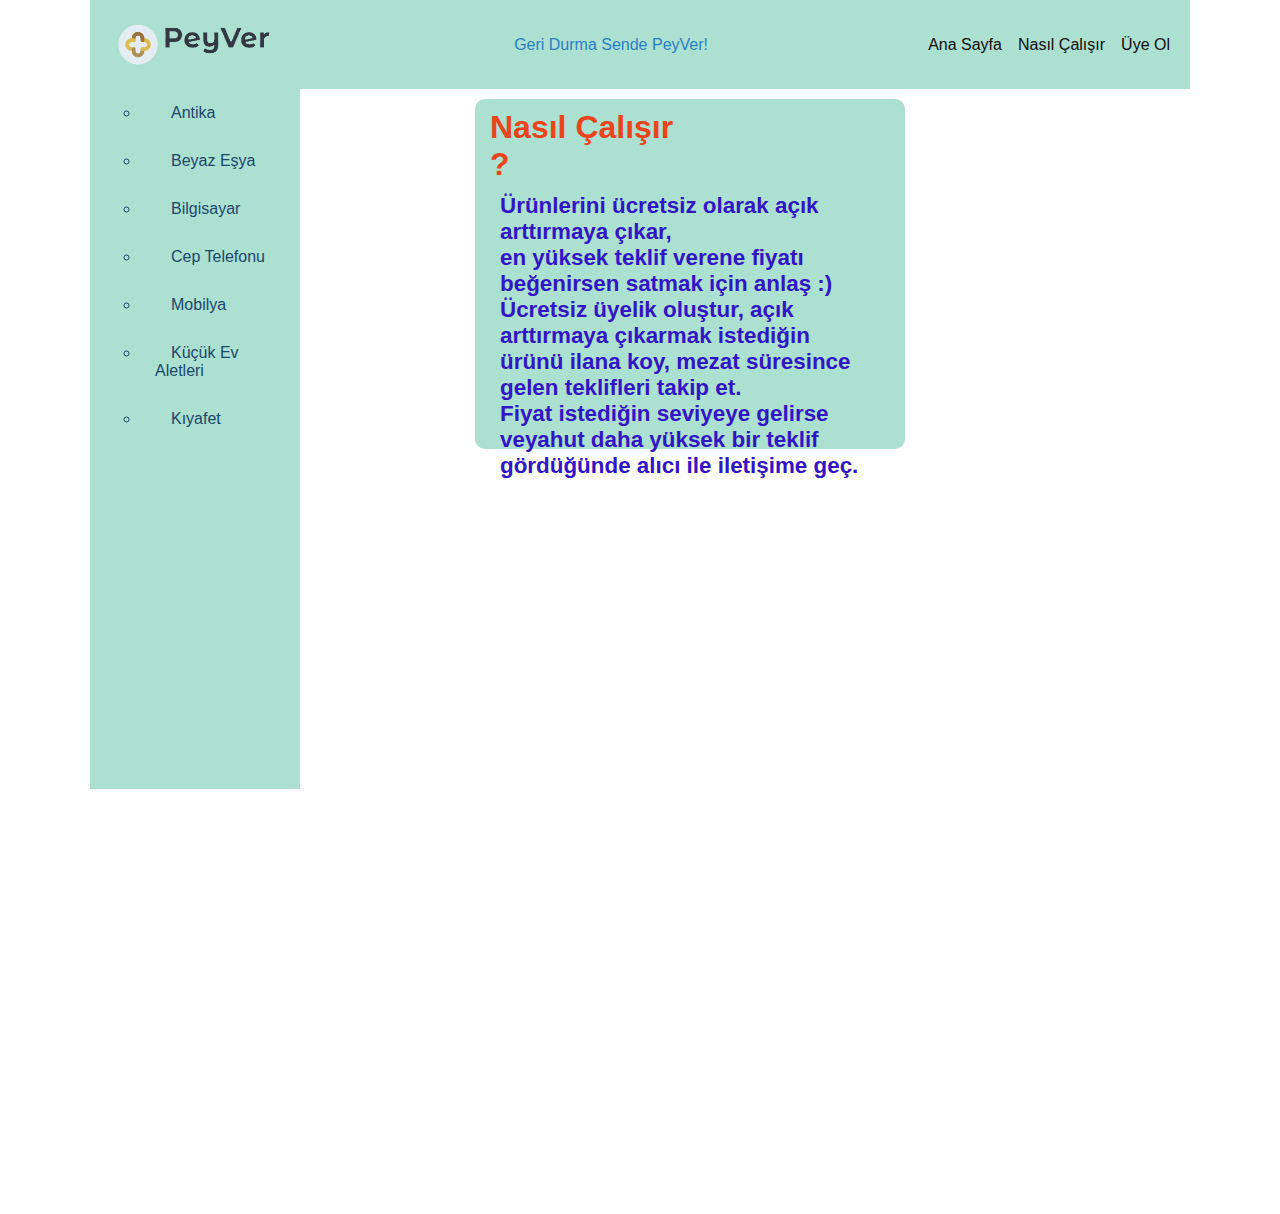
<file: Nasıl Çalışır.html>
<!DOCTYPE html>
<html lang="en">

<head>
    <meta charset="UTF-8">
    <meta name="viewport" content="width=device-width, initial-scale=1.0">
    <title>PayVer.com | Geri durma sende Pay Ver</title>
    <meta name="keywords" content="Mezat,Açık arttırma, İlan,Ücretsiz,Pey,Teklif">
    <meta name="description" content="PayVer.com | Geri durma sende Pay Ver">
    <link rel="stylesheet" href="css/anasayfa.css" />
    <link rel="stylesheet" href="css/ana.css" />
</head>

<body>
    <header class="payvertema">
        <div class="container">
            <nav id="navbar">
                <img src="./Logo/Peyverlogoseff.jpg" width="200px" alt="Logo">
                <span>Geri Durma Sende PeyVer! </span>
                <ul>
                    <li><a href="./PayVer.com.html" target="_blank">Ana Sayfa</a></li>
                    <li><a href="./Nasıl Çalışır.html" target="_blank">Nasıl Çalışır</a></li>
                    <li><a href="./Üye ol.html" target="_blank">Üye Ol</a></li>
                </ul>

            </nav>
        </div>
    </header>
</body>

<body>
    <div class="container">
        <nav id="yataynav">

            <ul>
                <li><a href="./antika.html" target="_self"></a>Antika</li>
                <li><a href="./beyazesya.html" target="_self"></a>Beyaz Eşya</li>
                <li><a href="./Bilgisayar.html" target="_self"></a>Bilgisayar</li>
                <li><a href="./mobilephone.html" target="_self"></a>Cep Telefonu</li>
                <li><a href="./Mobilya.html" target="_self"></a>Mobilya</li>
                <li><a href="./evaletleri.html" target="_self"></a>Küçük Ev Aletleri</li>
                <li><a href="./Kıyafet.html" target="_self"></a>Kıyafet</li>
            </ul>
        </nav>
    </div>
</body>
<section id="nasil">
    <header>
        <h1><strong>Nasıl Çalışır ?</strong>
            <p>Ürünlerini ücretsiz olarak açık arttırmaya çıkar, <br>en yüksek teklif verene fiyatı beğenirsen satmak
                için anlaş :)
                <br>Ücretsiz üyelik oluştur, açık arttırmaya çıkarmak istediğin ürünü ilana koy, mezat süresince gelen
                teklifleri takip et. <br>
                Fiyat istediğin seviyeye gelirse veyahut daha yüksek bir teklif gördüğünde alıcı ile iletişime geç.
            </p>
        </h1>
    </header>
</section>

</html>
</file>
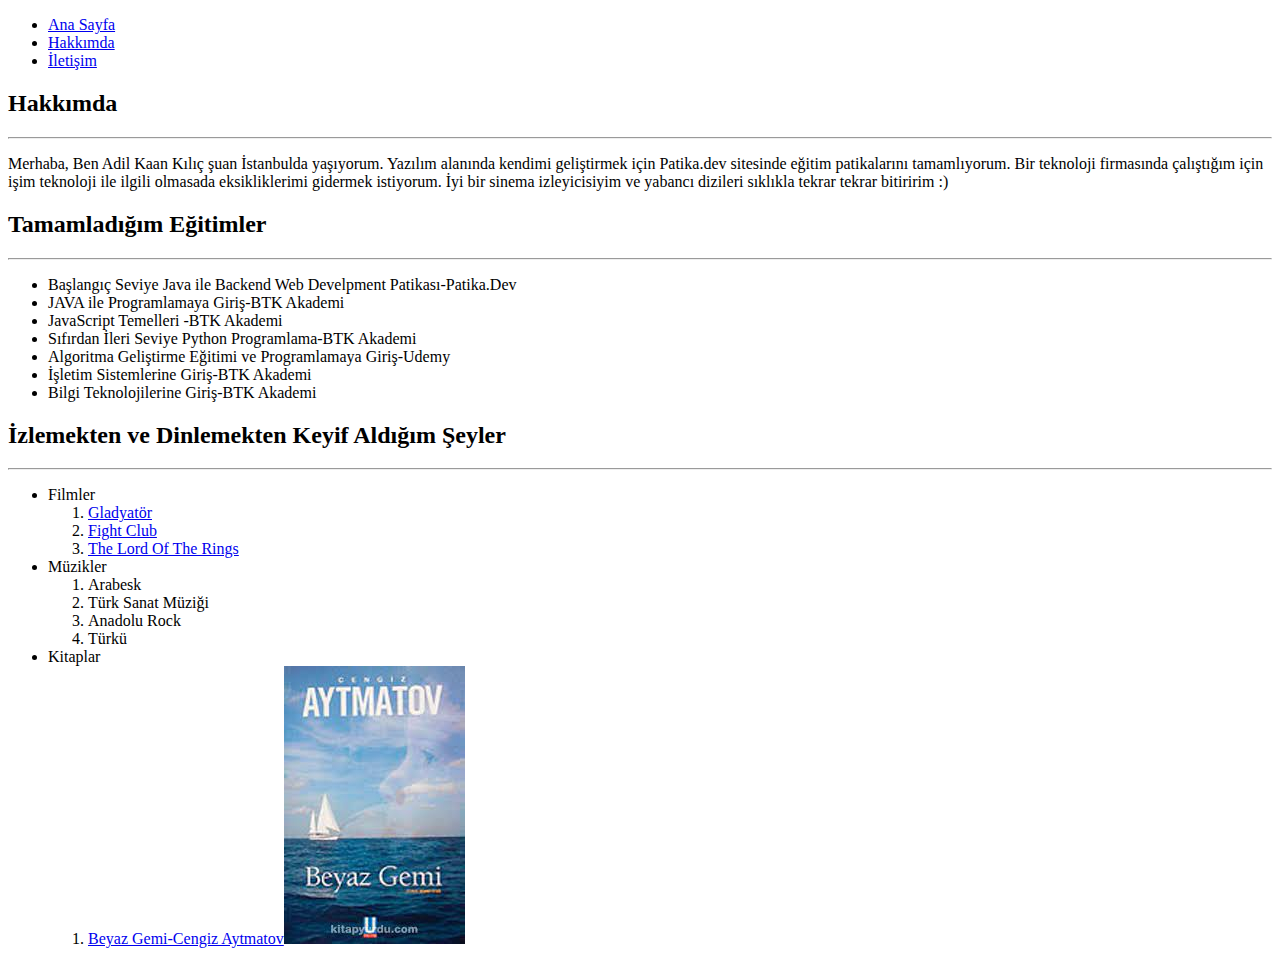
<file: Html/BolumSonuPratik/hakkimda.html>
<!DOCTYPE html>
<html lang="en">
<head>
    <meta charset="UTF-8">
    <title>Hakkımda</title>
</head>
<body>
<header>
    <nav>
        <ul>
            <li><a href="index.html">Ana Sayfa</a></li>
            <li><a href="hakkimda.html">Hakkımda</a></li>
            <li><a href="contact.html">İletişim</a></li>
        </ul>
    </nav>
</header>
<aside></aside>
<section>
    <article>
    <h2>Hakkımda</h2>
    <hr>
    <!-- bu kısmın altına hakkınızda kısa bir açıklama metni yazınız  -->
    <p>Merhaba, Ben Adil Kaan Kılıç şuan İstanbulda yaşıyorum. Yazılım alanında kendimi geliştirmek için Patika.dev sitesinde eğitim patikalarını tamamlıyorum.
        Bir teknoloji firmasında çalıştığım için işim teknoloji ile ilgili olmasada eksikliklerimi gidermek istiyorum. İyi bir sinema izleyicisiyim ve yabancı dizileri sıklıkla tekrar tekrar bitiririm :)</p>
    </article>
    <article>
        <h2>Tamamladığım Eğitimler</h2>

    <hr>
    <!-- Buraya Çeşitli tamamlanan eğitimler Listelenecek -->
    <ul>
        <li>Başlangıç Seviye Java ile Backend Web Develpment Patikası-Patika.Dev</li>
        <li>JAVA ile Programlamaya Giriş-BTK Akademi</li>
        <li>JavaScript Temelleri -BTK Akademi </li>
        <li>Sıfırdan İleri Seviye Python Programlama-BTK Akademi</li>
        <li>Algoritma Geliştirme Eğitimi ve Programlamaya Giriş-Udemy</li>
        <li>İşletim Sistemlerine Giriş-BTK Akademi</li>
        <li>Bilgi Teknolojilerine Giriş-BTK Akademi</li>
    </ul>
    </article>
    <article>
    <h2>İzlemekten ve Dinlemekten Keyif Aldığım Şeyler</h2>
    <hr>
    <ul>
        <li>Filmler <ol>
            <li><a href="https://www.imdb.com/title/tt0172495/">Gladyatör</a></li>
            <li><a href="https://www.imdb.com/title/tt0137523/?ref_=ttls_li_tt">Fight Club</a></li>
            <li><a href="https://www.imdb.com/title/tt0120737/?ref_=nv_sr_srsg_0_tt_8_nm_0_q_the%2520lor">The Lord Of The Rings</a></li>
        </ol></li>
        <li>Müzikler <ol>
            <li>Arabesk</li>
            <li>Türk Sanat Müziği</li>
            <li>Anadolu Rock</li>
            <li>Türkü</li>
        </ol></li>
        <li>Kitaplar <ol>
            <li><a href="https://www.goodreads.com/book/show/11963206-beyaz-gemi?from_search=true&from_srp=true&qid=Wfxpm1hSir&rank=1">Beyaz Gemi-Cengiz Aytmatov</a><img src="[data-uri]" ></li>
        </ol></li>
    </ul>
    </article>
</section>


</body>
</html>
</file>
<file: css/anasayfa.css>
* {
  margin: 0;
  padding: 0;
  box-sizing: border-box;
}

a {
  text-decoration: none;
  color: #130d0d;
}

html {
  font-family: "Open Sans", sans-serif;
}

#navbar {
  color: #297fc5;
  background-color: #ace0d1;
  display: flex;
  justify-content: space-between;
  align-items: center;
  padding: 0 0.75rem;
  height: 89px;
}

#navbar ul {
  list-style-type: none;
  display: flex;
  align-items: center;
}

#navbar ul li a {
  padding: 0.5rem;
}

#navbar ul li a:hover {
  background: #09bce4;
  border-radius: 4px;
}

#yataynav {
  color: #1b476b;
  background-color: #ace0d1;
  display: flex;
  justify-content: left;
  align-items: start;
  width: 210px;
  height: 700px;
}

#yataynav ul {
  list-style-type: circle;
  display: inline;
  align-items: start;
}

#yataynav ul li a {
  padding: 0.5rem;
}

#yataynav ul li {
  list-style: circle;
  margin-left: 50px;
  padding: 15px;
}

#yataynav ul li a:hover {
  background-color: antiquewhite;
  border-radius: 4px;
}


#nasil {
  background-color: #ace0d1;


  border-radius: 10px;
  border: 5px;

  padding: 18px auto;

  margin: 15px auto;

  max-width: 430px;
  max-height: 350px;

  box-shadow: 0 0 10px rgba(244, 240, 240, 0.2);
  box-sizing: border-box;
  position: relative;
  bottom: 750px;
  right: 150px;
  left: 50px;

}

#nasil h1 {
  border-top: 20px;
  color: rgb(235, 68, 26);
  margin-left: 15px;
  padding-top: 10px;
  margin-top: 60px;
  border-left: 350px;
  border-right: 350px;
  max-width: 100%;
  border: #0c6067;
  box-sizing: border-box;
  width: 200px;
  height: 400px;
  border-radius: 100%;
}

#nasil p {
  font-size: 24px;
  width: 400px;
  height: 400px;
  padding-left: 5px;
  padding-right: 20px;
  margin-top: 10px;
  margin-bottom: 20px;
  margin-left: 5px;
  font-size: 70%;
  text-align: left center;

  color: #3215c5;

}

#nav1 .scrol2 ul li {
  box-sizing: border-box;
  max-width: 50px;
  border-style: hidden;
  font-size: 20px;

}

h3.üye {
  display: flex;
  box-sizing: border-box;
  align-items: center;

  bottom: 750px;
  left: 50px;
  right: 150px;
  top: 15px;

}
</file>
<file: css/ana.css>
/* Text */

.text-center {
    text-align: center;
  }
  
  .heading-small {
    font-size: 1.25rem;
  }
  .heading-medium {
    font-size: 1.5rem;
  }
  .heading-big {
    font-size: 1.75rem;
  }
  
  /* Colors */
  
  .bg-dark-blue {
    background: #d61204;
  }
  .bg-light-blue {
    background: #e4630d;
  }
  .bg-light {
    background: #fff;
  }
  
  /* Buttons */
  
  .btn {
    margin-top: 1.25rem;
    padding: 0.8rem 3rem;
    border-radius: 7px;
    letter-spacing: 0.5px;
  }
  .btn-primary {
    background: #c75328;
  }
  .btn-primary:hover {
    color: #e61616;
    background: #fff;
    border: 1px solid #d55222;
  }
  .btn-dark {
    background: #333;
  }
  .btn-dark:hover {
    color: #333;
    background: #fff;
    border: 0.5px solid #333;
  }
  
  .btn-block {
    width: 100%;
    text-align: center;
  }
  /* Forms */
  
  .form-group {
    padding: 0.25rem 0;
  }
  .form-group label {
    display: block;
  }
  .form-control {
    width: 100%;
    padding: 0.4rem;
    font-size: 1rem;
    resize: none;
    border-radius: 5px;
  }
  
  .container {
    max-width: 1100px;
    margin: 0 auto;
  }
</file>
